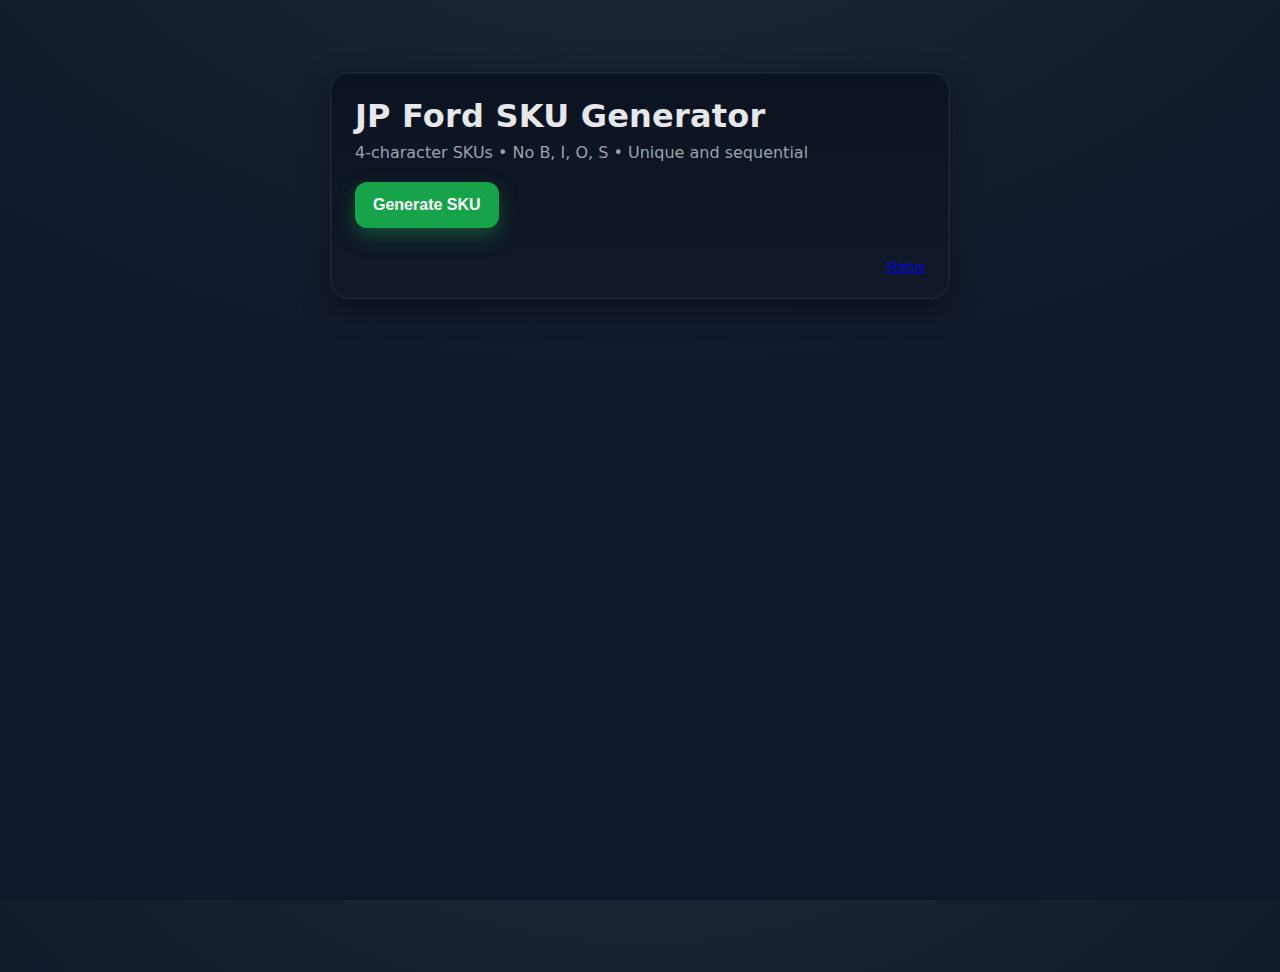
<file: index.html>
<!doctype html>
<html lang="en">
  <head>
    <meta charset="utf-8">
    <meta name="viewport" content="width=device-width, initial-scale=1">
    <title>JP Ford SKU Generator</title>
    <link rel="stylesheet" href="/static/styles.css">
  </head>
  <body>
    <div class="container">
      <h1>JP Ford SKU Generator</h1>
      <p class="subtitle">4‑character SKUs • No B, I, O, S • Unique and sequential</p>

      <button id="genBtn">Generate SKU</button>

      <div id="resultCard" class="result hidden">
        <div class="sku" id="skuText">----</div>
        <button id="copyBtn" class="copy">Copy</button>
      </div>

      <div id="error" class="error hidden"></div>

      <footer>
        <a href="/healthz" target="_blank" rel="noopener">Status</a>
      </footer>
    </div>

    <script src="/static/main.js"></script>
  </body>
</html>
</file>
<file: static/styles.css>
:root {
  --bg: #0f172a;
  --card: #111827;
  --text: #e5e7eb;
  --muted: #9ca3af;
  --accent: #16a34a;
  --accent-pressed: #15803d;
  --error: #ef4444;
}
* { box-sizing: border-box; }
html, body { height: 100%; margin: 0; padding: 0; }
body {
  background: radial-gradient(1000px 600px at 50% -20%, #1f2937, var(--bg));
  color: var(--text);
  font-family: system-ui, -apple-system, Segoe UI, Roboto, Ubuntu, Cantarell, Noto Sans, Helvetica Neue, Arial, "Apple Color Emoji", "Segoe UI Emoji";
}
.container {
  max-width: 620px;
  margin: 8vh auto;
  padding: 24px;
  background: linear-gradient(180deg, #0b1220, var(--card));
  border: 1px solid #1f2937;
  border-radius: 20px;
  box-shadow: 0 10px 30px rgba(0,0,0,0.35), inset 0 0 0 1px rgba(255,255,255,0.03);
}
h1 {
  margin: 0 0 8px 0;
  font-weight: 700;
  letter-spacing: 0.2px;
}
.subtitle {
  margin: 0 0 20px 0;
  color: var(--muted);
}
#genBtn {
  background: var(--accent);
  color: white;
  border: none;
  padding: 14px 18px;
  border-radius: 12px;
  font-size: 16px;
  font-weight: 600;
  cursor: pointer;
  transition: transform 0.04s ease, background 0.15s ease, box-shadow 0.15s ease;
  box-shadow: 0 8px 20px rgba(22,163,74,0.4);
}
#genBtn:active {
  transform: translateY(1px);
  background: var(--accent-pressed);
  box-shadow: 0 6px 14px rgba(22,163,74,0.35);
}
.result {
  display: flex;
  align-items: center;
  gap: 12px;
  margin-top: 18px;
  padding: 14px;
  border: 1px solid #1f2937;
  background: #0b1220;
  border-radius: 12px;
}
.sku {
  font-size: 28px;
  letter-spacing: 2px;
  font-weight: 800;
}
.copy {
  background: transparent;
  border: 1px solid #334155;
  color: var(--text);
  padding: 8px 12px;
  border-radius: 10px;
  cursor: pointer;
}
.copy:active { transform: translateY(1px); }
.error {
  margin-top: 14px;
  color: var(--error);
}
.hidden { display: none; }
footer {
  margin-top: 32px;
  font-size: 12px;
  color: var(--muted);
  display: flex;
  justify-content: flex-end;
}
</file>
